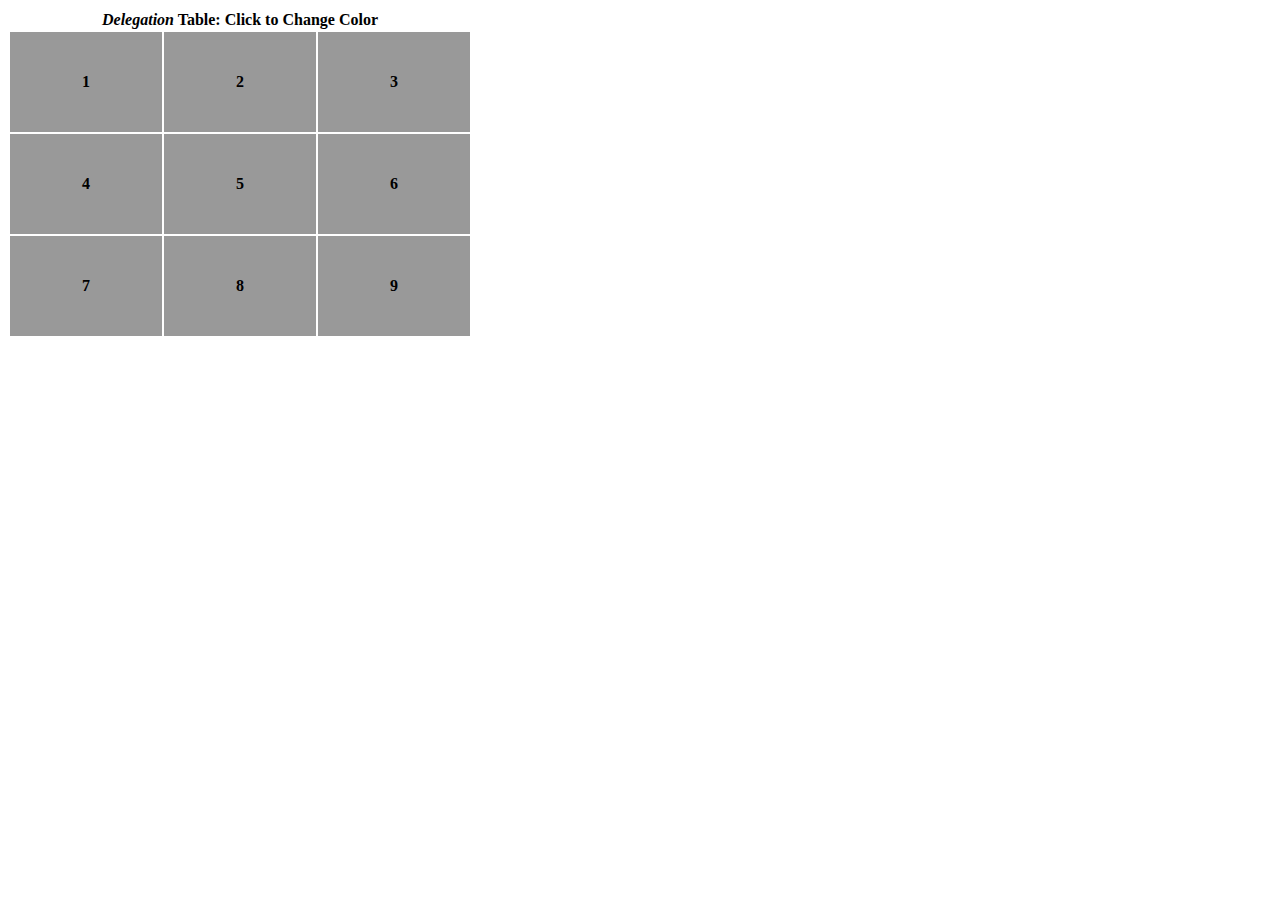
<file: Part 2/Section 13/Video13_3/index.html>
<html>
    <head>
        <link rel="stylesheet" href="styles.css">
    </head>
    <body>
        <table id="delegation_table">
            <tr>
                <th colspan="3"><em>Delegation</em> Table: Click to Change Color</th>
            </tr>
            <tr>
                <td><strong>1</strong></td> 
                <td><strong>2</strong></td> 
                <td><strong>3</strong></td> 
            </tr>
            <tr>
                <td><strong>4</strong></td>
                <td><strong>5</strong></td>
                <td><strong>6</strong></td>
            </tr>
            <tr>
                <td><strong>7</strong></td>
                <td><strong>8</strong></td>
                <td><strong>9</strong></td>
            </tr>
        </table>
    </body>
</html>
</file>
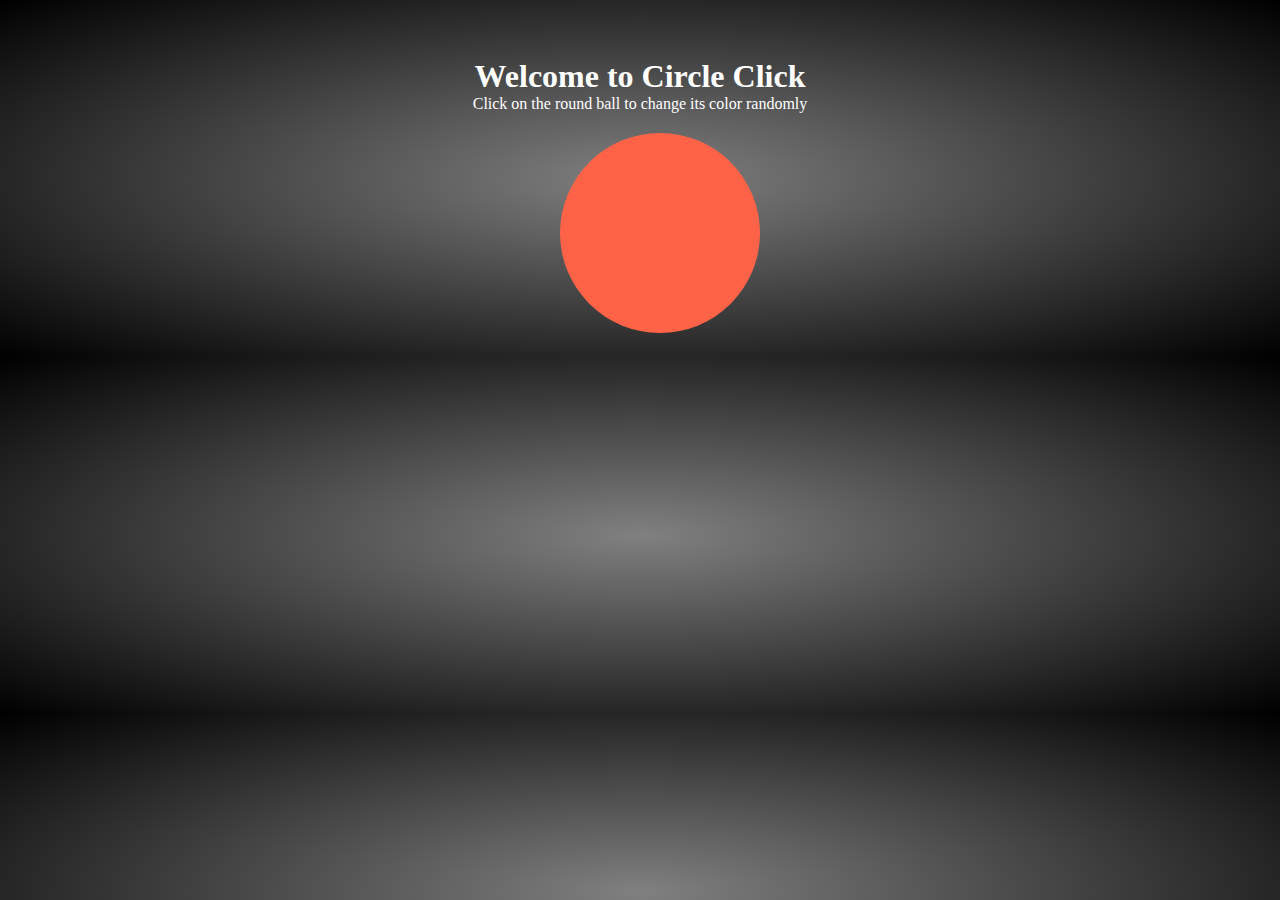
<file: Part 2/Section 8/video8_20/index.html>
<!DOCTYPE html>
<html lang="en">
<head>
    <meta charset="UTF-8">
    <meta name="viewport" content="width=device-width, initial-scale=1.0">
    <meta http-equiv="X-UA-Compatible" content="ie=edge">
    <title>Circle Challenge</title>
    <link rel="stylesheet" href="styles.css">
</head>
<body>
       <div id="main">Welcome to Circle Click</div>
       <div>Click on the round ball to change its color randomly</div>
       <div id="wrapper">
           <!-- insert circle here -->
           <div id="circle"></div>
       </div>
       <div id="note"></div>
</body>
</html>
</file>
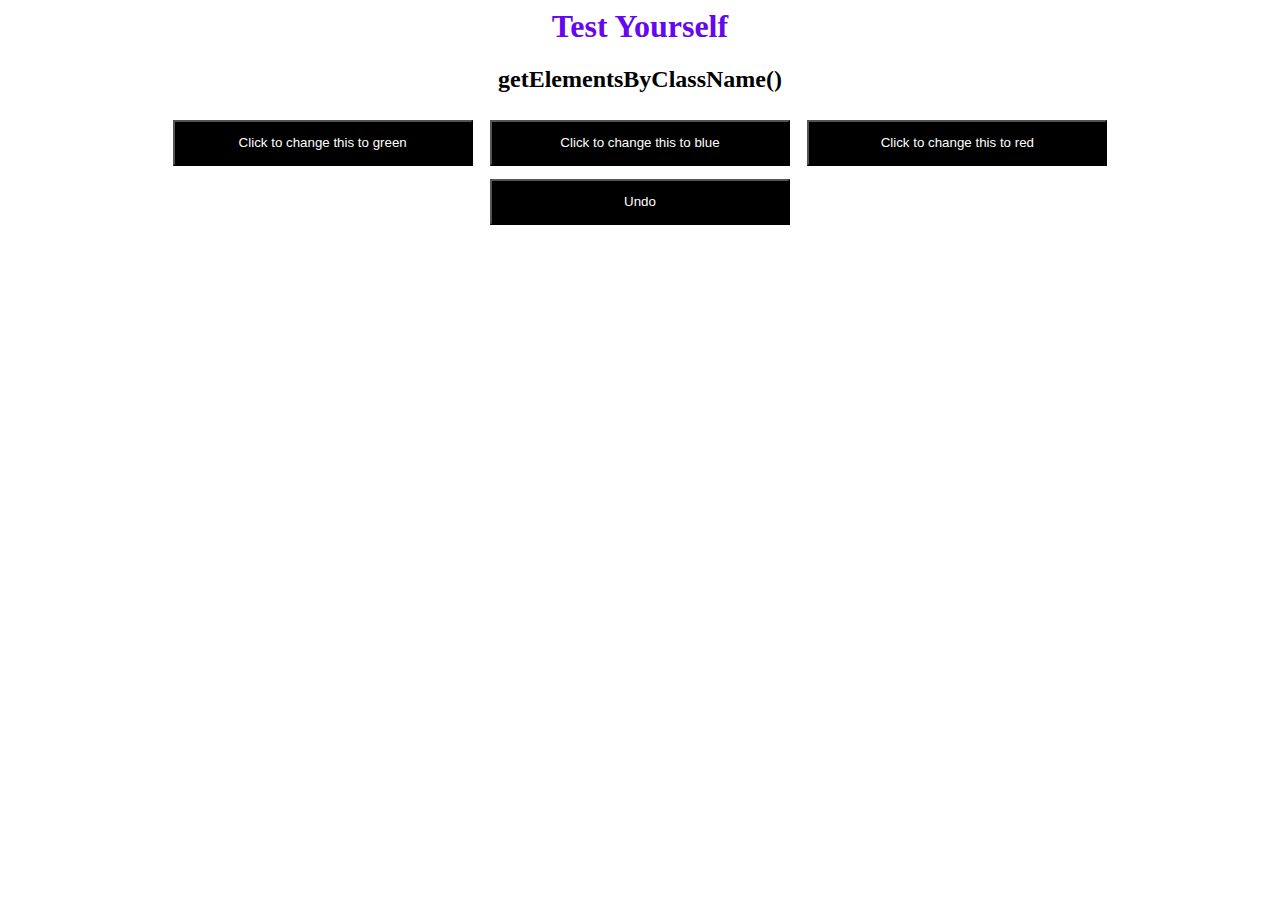
<file: Part 1/Section 3/test_skeleton.html>
<html>

<head>
    <style>
        body {
            text-align: center;
        }
        h1 {
            color: rgb(101, 7, 239)
        }
        button {
            cursor: pointer;
            background-color: black;
            color: white; 
            width: 300px;
            padding: 1em;
            margin: 0.5em;
        }
    </style>
    <title>DOM Access</title>
</head>

<body>
    <h1>Test Yourself</h1>
    <h2>getElementsByClassName()</h2>
    <div>
        <button onclick="green()" class="green undo">Click to change this to green</button>
        <button onclick="blue()">Click to change this to blue</button>
        <button onclick="red()">Click to change this to red</button>
        <button onclick="undo()">Undo</button>
    </div>
    <script>
        function green() {
            // complete the code within here, using getElementsByClassName
            
        }

        function blue() {
            // complete the code within here, using getElementsByClassName
            
        }

        function red() {
            // complete the code within here, using getElementsByClassName
            
        }

        function undo() {
            // complete the code within here. Note: this will be different code to the other functions above. 
            
        }
    </script>
</body>

</html>
</file>
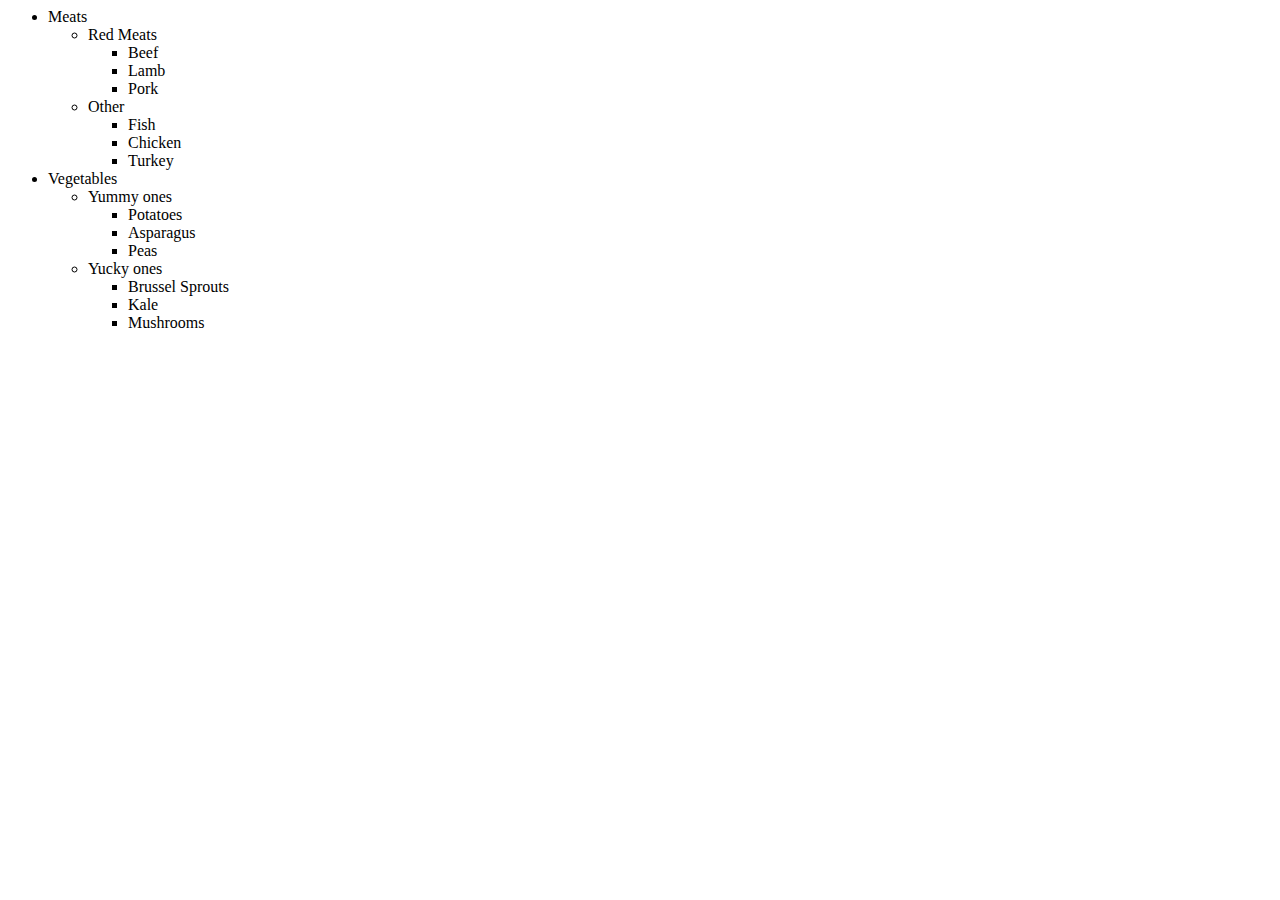
<file: Part 2/Section 13/video13_13/challenge_list_index.html>
<html>
    <body>
        <ul id="food">
            <li>Meats
                <ul>
                    <li>Red Meats
                        <ul>
                            <li>Beef</li>
                            <li>Lamb</li>
                            <li>Pork</li>
                        </ul>
                    </li>
                    <li>Other
                        <ul>
                            <li>Fish</li>
                            <li>Chicken</li>
                            <li>Turkey</li>
                        </ul>
                    </li>
                </ul>
            </li>
            <li>Vegetables
                <ul>
                    <li>Yummy ones
                        <ul>
                            <li>Potatoes</li>
                            <li>Asparagus</li>
                            <li>Peas</li>
                        </ul>
                    </li>
                    <li>Yucky ones
                        <ul>
                            <li>Brussel Sprouts</li>
                            <li>Kale</li>
                            <li>Mushrooms</li>
                        </ul>
                    </li>
                </ul>
            </li>
        </ul>
    </body>
</html>
</file>
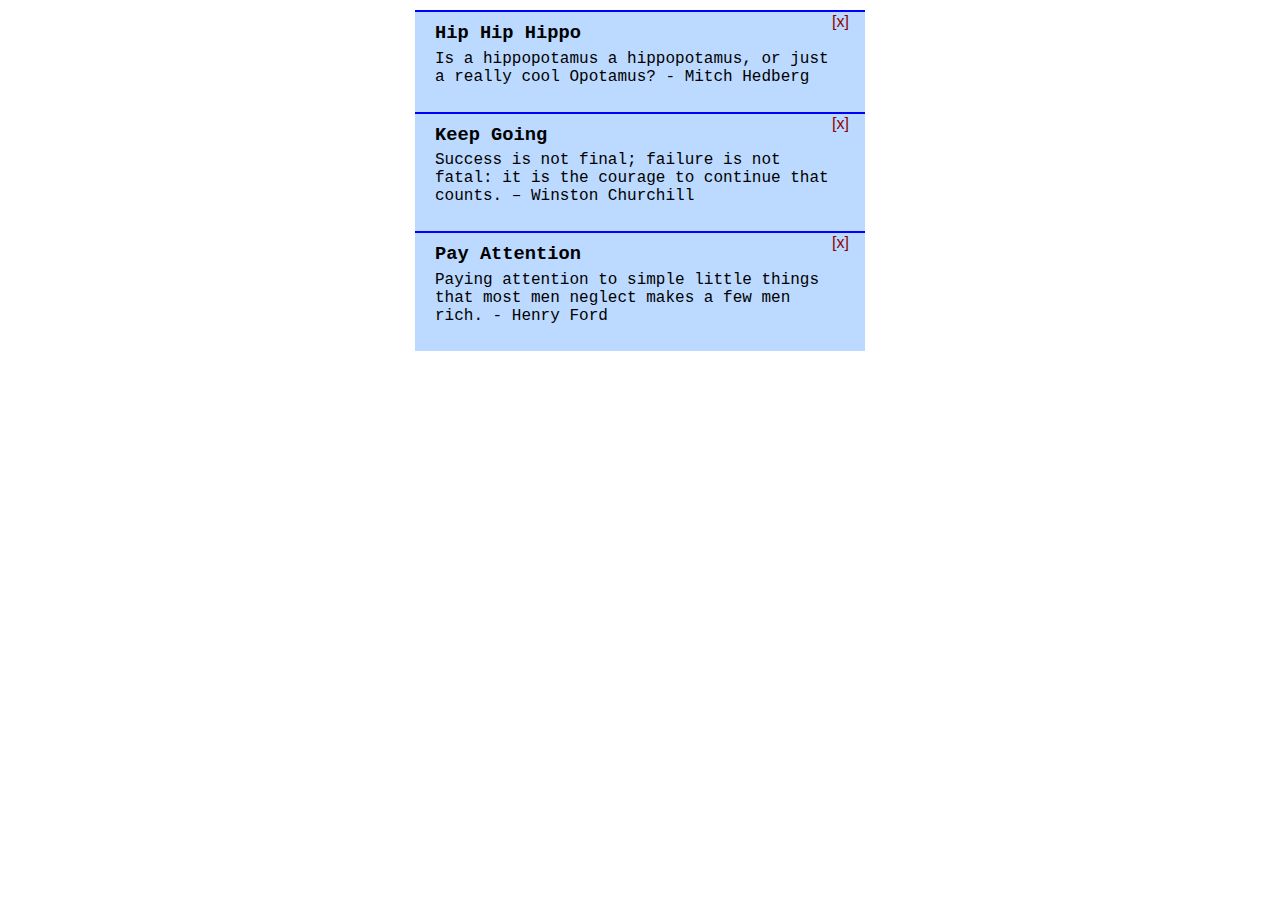
<file: Part 2/Section 13/video13_9/challenge_quote_index.html>
<html>
    <head>
        <link rel="stylesheet" href="styles.css">
    </head>
    <body>
        <div id="delegation">
            <div class="box">
                <h3>Hip Hip Hippo</h3>
                <p>Is a hippopotamus a hippopotamus, or just a really cool Opotamus? - Mitch Hedberg</p>
                <button class="remove">[x]</button>
            </div>
            <div class="box">
                <h3>Keep Going</h3>
                <p>Success is not final; failure is not fatal: it is the courage to continue that counts. – Winston Churchill</p>
                <button class="remove">[x]</button>
            </div>
            <div class="box">
                <h3>Pay Attention</h3>
                <p>Paying attention to simple little things that most men neglect makes a few men rich. - Henry Ford</p>
                <button class="remove">[x]</button>
            </div>
        </div>
    </body>
</html>
</file>
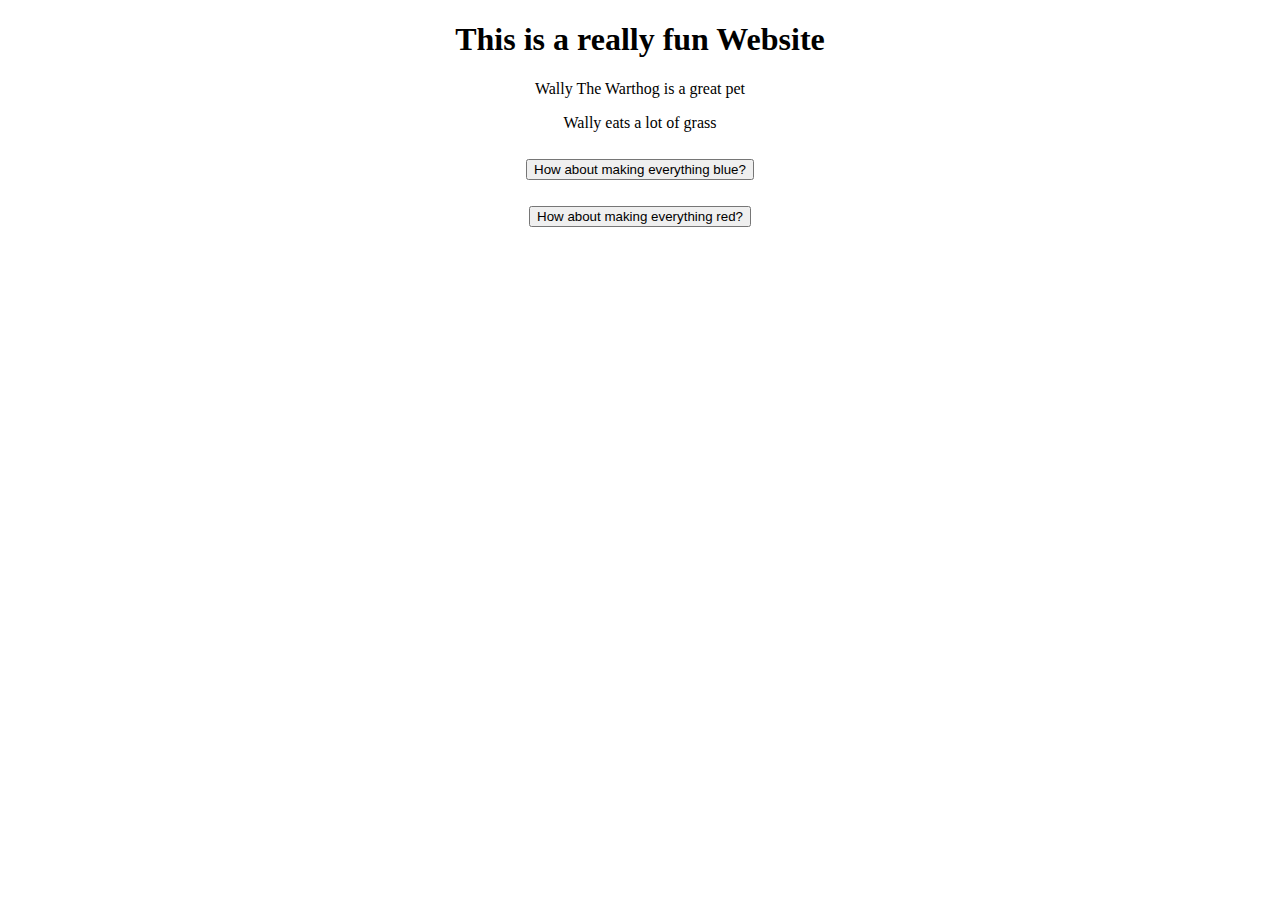
<file: Part 2/Section 8/video8_11/task-code.html>
<!DOCTYPE html>
<html lang="en">
<head>
    <meta charset="UTF-8">
    <meta name="viewport" content="width=device-width, initial-scale=1.0">
    <meta http-equiv="X-UA-Compatible" content="ie=edge">
    <title>Changing Element Colors</title>
    <style>
        h1, p {
            text-align: center;
        }
        button {
            display: block;
            margin: 2em 0;
            margin-left: auto;
            margin-right: auto;
        }
    </style>
</head>
<body>
    <h1 id="title">This is a really fun Website</h1>
    <p id="first-paragraph">Wally The Warthog is a great pet</p>
    <p id="second-paragraph">Wally eats a lot of grass</p>
    <div class="wrapper">
        <button>How about making everything blue?</button>
        <button>How about making everything red?</button>
    </div>
    <!-- task: think about how to add an inline event listener here and make this dynamic - so when a user clicks the button, all text on your page turns blue (and red); -->
</body>
</html>
</file>
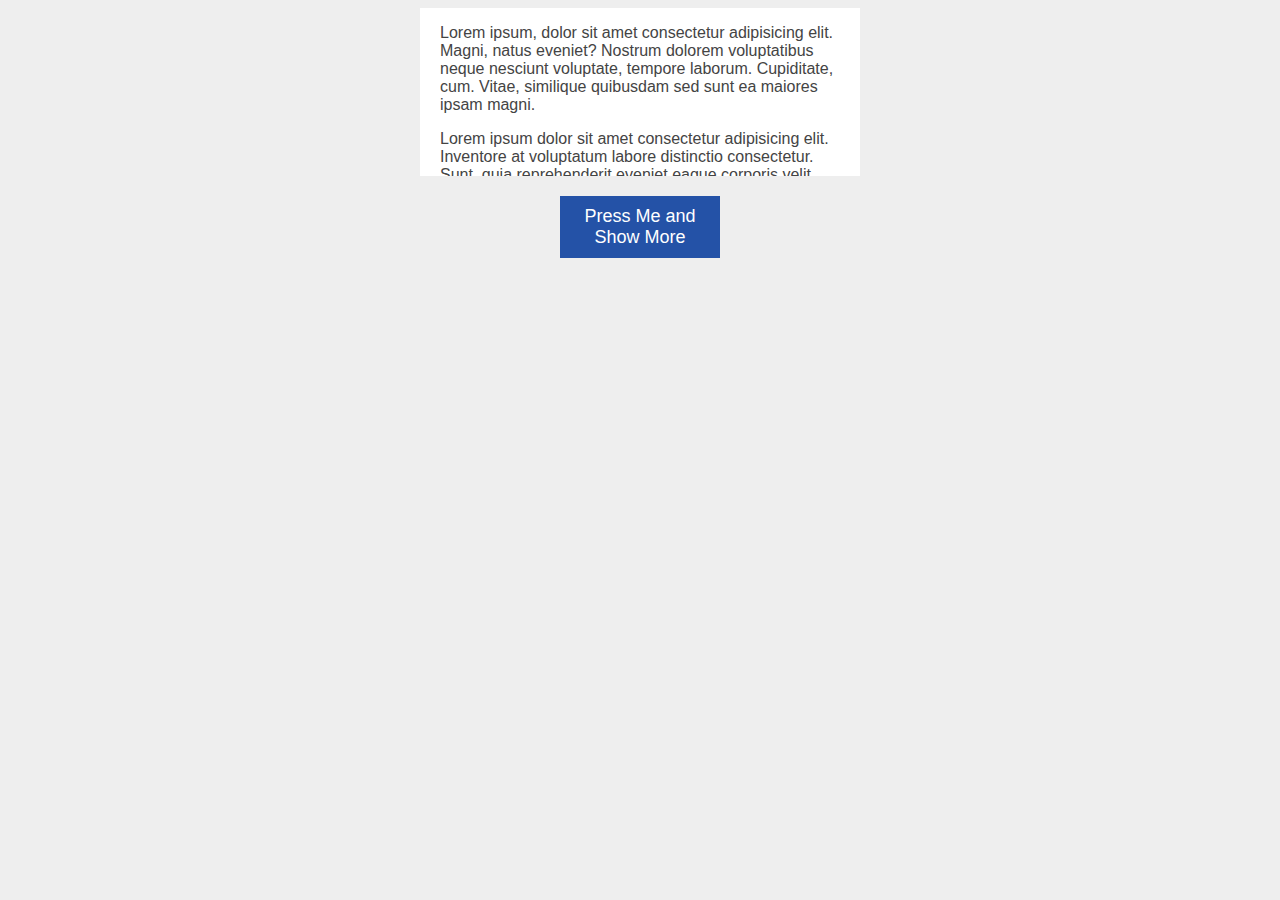
<file: Part 2/Section 8/video8_15/task+-+inline_properties.html>
<!DOCTYPE html>
<html lang="en">
<head>
    <meta charset="UTF-8">
    <meta name="viewport" content="width=device-width, initial-scale=1.0">
    <meta http-equiv="X-UA-Compatible" content="ie=edge">
    <title>Inline Properties</title>
    <link rel="stylesheet" href="styles.css">
</head>
<body>
    <div id="content">
        <p>Lorem ipsum, dolor sit amet consectetur adipisicing elit. Magni, natus eveniet? Nostrum dolorem voluptatibus neque nesciunt voluptate, tempore laborum. Cupiditate, cum. Vitae, similique quibusdam sed sunt ea maiores ipsam magni.</p>
        <p>Lorem ipsum dolor sit amet consectetur adipisicing elit. Inventore at voluptatum labore distinctio consectetur. Sunt, quia reprehenderit eveniet eaque corporis velit, quidem temporibus labore repellendus illo sed, cupiditate optio facilis.</p>
    </div>

    <a id="show-more">Press Me and Show More</a>

    <!-- think about how you can (1) add an inline property to the anchor tag by using JavaScript; and (2)  effect the CSS of the <div> element with ID of content. Remember, when we click the button we need to expand the max-height property. To do this, you'll have to add a new class to the div element and define a new CSS rule. Don't worry if you're confused. Give it a go and I'll go through the solution with you in the next lecture. Enjoy ;) -->

</body>
</html>
</file>
<file: Part 2/Section 13/Video13_3/styles.css>
#delegation_table td {
    width: 150px;
    height: 100px;
    text-align: center;
    background: #999;
}
</file>
<file: Part 2/Section 8/video8_20/styles.css>
html {
    background: radial-gradient(grey, black);
    color: white; 
    padding-top: 50px;
    text-align: center;
}

#main {
    font-weight: bold;
    font-size: 2em;
}

#wrapper {
    margin: 0 auto;
    height: 12em;
    width: 10em;
}

#circle {
    background-color: #ff6347;
    height: 200px;
    width: 200px;
    border-radius: 100%;
    margin-top: 20px;
}

#note {
    margin-top: 2em;
}
</file>
<file: Part 2/Section 13/video13_9/styles.css>
body {
    margin: 10px auto;
    width: 450px;
    font-family: 'Courier New', Courier, monospaces;
}

h3 {
    margin: 0;
    padding-bottom: 0.3em;
}

p {
    margin: 0;
    padding-bottom: 1em;
}

.box {
    background: rgba(40, 133, 255, 0.308);
    padding: 10px 20px 10px;
    border-top: 2px solid blue;
    /* we want each button to be placed relative to its parent */
    position: relative; 
}

.remove {
    position: absolute;
    top: 0;
    right: 10px;
    border: none; 
    background: transparent;
    color: darkred;
    cursor: pointer;
    font-size: 1em;
}
</file>
<file: Part 2/Section 8/video8_15/styles.css>
body {
    background: #eee;
}

#content {
    width: 400px;
    background: #fff;
    padding: 20px;
    padding-top: 0;
    font-family: 'Gill Sans', 'Gill Sans MT', Calibri, 'Trebuchet MS', sans-serif;
    color: #444;
    margin: 0 auto; 
    max-height: 148px;
    overflow: hidden;
    transition: max-height 0.7s;
}

#show-more {
    background: rgb(36, 82, 167);
    color: #fff;
    display: block;
    font-family: 'Gill Sans', 'Gill Sans MT', Calibri, 'Trebuchet MS', sans-serif;
    padding: 10px;
    width: 140px;
    font-size: 18px;
    text-align: center;
    margin: 20px auto; 
    cursor: pointer;
}

/* you'll need to define a new class that changes the max-height property when the user clicks the expand button */
</file>
